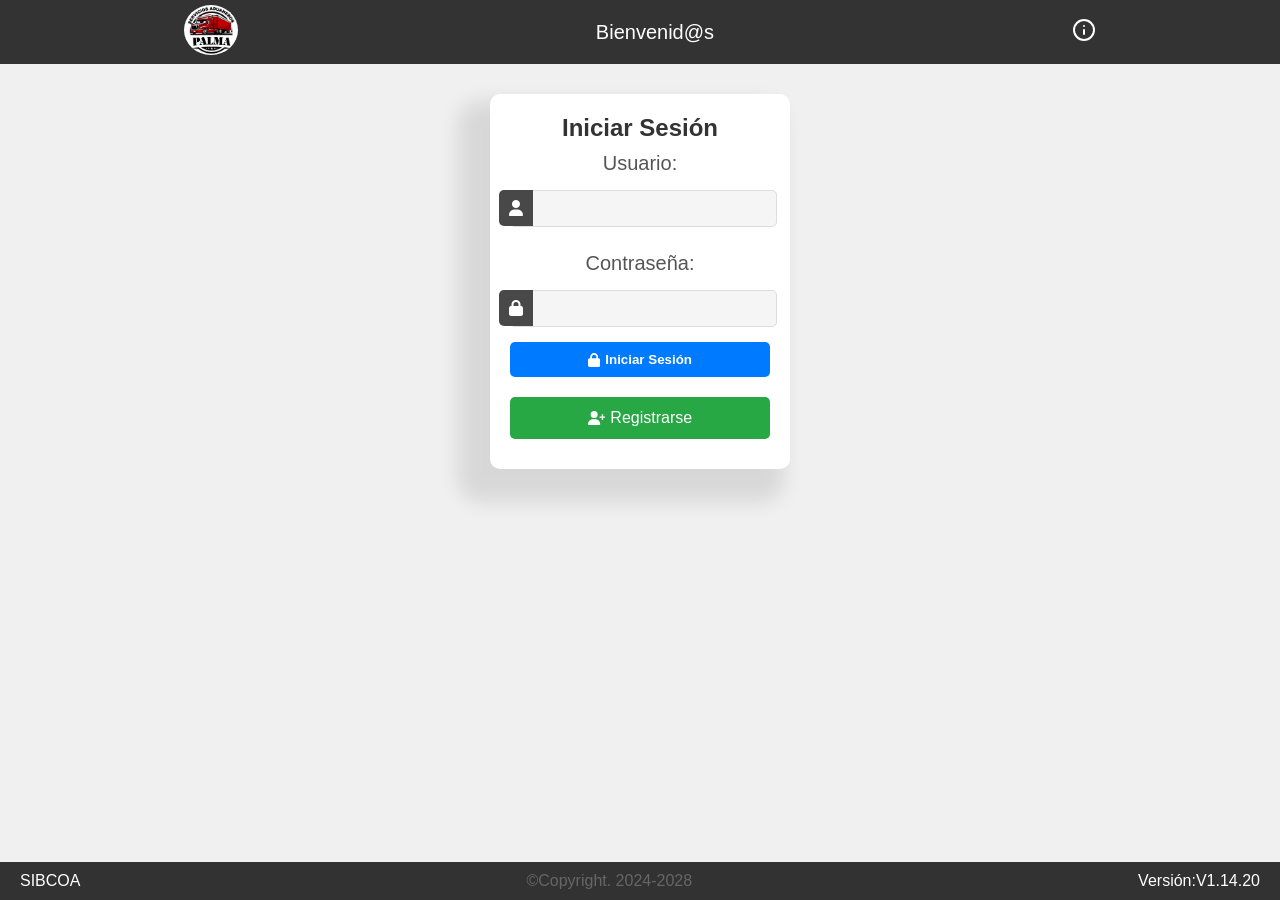
<file: Searcodigos/index.html>
<!DOCTYPE html>
<html lang="en" oncontextmenu="customContextMenu(event)">
<head>
    <meta charset="UTF-8">
    <meta name="viewport" content="width=device-width, initial-scale=1.0">
    <title>Iniciar Sesión</title>
    <link rel="stylesheet" href="https://cdnjs.cloudflare.com/ajax/libs/font-awesome/6.5.1/css/all.min.css">
    <link rel="shortcut icon" href="/Searcodigos/favicon.png" type="image/x-icon">
    <link rel="stylesheet" href="/Searcodigos/stylesheet/footer.do.css">
    <script type="module" src="/Searcodigos/scrpitpro/edition.js"></script>
    <link rel="stylesheet" href="/Searcodigos/stylesheet/buscador_style_do.js.css">
    <style>
        body {
            background-color: #f0f0f0;
            height: 100vh;
            margin: 0;
            color: #333;
            font-family: 'Arial', sans-serif;
        }

        .container {
            background-color: #fff;
            border-radius: 10px;
            box-shadow: -19px 20px 20px 13px rgba(0, 0, 0, 0.1);
            padding: 20px;
            width: 300px;
            text-align: center;
        }

        h2 {
            color: #333;
        }

        label {
            display: block;
            margin: 10px 0;
            color: #555;
        }

        .input-container {
            position: relative;
        }

        .input-icon {
            position: absolute;
            top: 40%;
            transform: translateY(-50%);
            left: -11px;
            color: #fff;
            border-radius: 5px 0px 0px 5px;
            background: #494848;
            padding: 10px;
        }

        input {
            width: calc(100% - -7px);
            padding: 10px;
            padding-left: 30px;
            margin: 5px 0 15px;
            background-color: #f5f5f5;
            border: 1px solid #ddd;
            border-radius: 5px;
            color: #333;
            outline: none;
        }

        .submit {
            width: 100%;
            padding: 10px;
            background-color: #007bff;
            color: #fff;
            border: none;
            display: flex;
            border-radius: 5px;
            font-weight: bold;
            cursor: pointer;
            margin-bottom: 20px;
            justify-content: center;
            align-items: center;
        }

        .submit:hover {
            background-color: #0056b3;
        }

        .register_parent-link {
            background-color: #28a745;
            width: 100%;
            color: #fff;
            border: none;
            display: flex;
            border-radius: 5px;
            /*font-weight: bold;*/
            cursor: pointer;
            margin-bottom: 10px;
            align-items: center;
            justify-content: center;
            align-content: center;
            flex-direction: row;
        }

        .register_parent-link:hover {
            background-color: #218838;
            padding: 12px 5px;
        }

        .register_parent-link {
            text-decoration: none;
            color: #fff;
            padding: 12px 5px;
            margin-top: 5px;
        }

        .form_login_9173_ini{
            display: flex;
            justify-content: center;
            margin-top: 30px;
        }

        .report_error_user018313{
            color: white;
        }

        .report_error_user018313:hover{
            color: red;
        }
    </style>
</head>
<body>
<header class="encabezado_header">
    <nav class="nav_content_203">
        <div class="img">
            <img class="logo" id="logo" src="/Searcodigos/favicon.png" alt="favicon" srcset="/Searcodigos/favicon.png">
        </div>
    <label for="title" style="color: white;" class="title">Bienvenid@s</label>
        <div class="link_user">
            <a class="report_error_user018313" href="" title="Reportar Errores" id="link_problem_user">
                <svg xmlns="http://www.w3.org/2000/svg" viewBox="0 0 24 24" width="24" height="24" fill="none" stroke="currentColor" stroke-width="2" stroke-linecap="round" stroke-linejoin="round">
                    <circle cx="12" cy="12" r="10"/>
                    <line x1="12" y1="16" x2="12" y2="12"/>
                    <line x1="12" y1="8" x2="12" y2="8"/>
                  </svg>
            </a>
        </div>
    </nav>
</header>
<div class="form_login_9173_ini">
    <div class="container">
        <h2>Iniciar Sesión</h2>
        <form action="#" method="post">
            <label for="username">Usuario:</label>
            <div class="input-container">
                <i class="fas fa-user input-icon"></i>
                <input type="text" id="username" name="username" autocomplete="off" required>
            </div>

            <label for="password">Contraseña:</label>
            <div class="input-container">
                <i class="fas fa-lock input-icon"></i>
                <input type="password" id="password" name="password" autocomplete="off" required>
            </div>

            <button class="submit" type="submit"><svg xmlns="http://www.w3.org/2000/svg" height="14px" style="margin-right: 5px;" viewBox="0 0 448 512"><path fill="#ffffff" d="M144 144v48H304V144c0-44.2-35.8-80-80-80s-80 35.8-80 80zM80 192V144C80 64.5 144.5 0 224 0s144 64.5 144 144v48h16c35.3 0 64 28.7 64 64V448c0 35.3-28.7 64-64 64H64c-35.3 0-64-28.7-64-64V256c0-35.3 28.7-64 64-64H80z"/></svg>Iniciar Sesión</button>
            <a class="register_parent-link" href="#"><svg xmlns="http://www.w3.org/2000/svg" height="14" style="margin-right: 5px;" width="17.5" viewBox="0 0 640 512"><path fill="#ffffff" d="M96 128a128 128 0 1 1 256 0A128 128 0 1 1 96 128zM0 482.3C0 383.8 79.8 304 178.3 304h91.4C368.2 304 448 383.8 448 482.3c0 16.4-13.3 29.7-29.7 29.7H29.7C13.3 512 0 498.7 0 482.3zM504 312V248H440c-13.3 0-24-10.7-24-24s10.7-24 24-24h64V136c0-13.3 10.7-24 24-24s24 10.7 24 24v64h64c13.3 0 24 10.7 24 24s-10.7 24-24 24H552v64c0 13.3-10.7 24-24 24s-24-10.7-24-24z"/></svg>Registrarse</a>
        </form>
    </div>
</div> 
<footer>
    <div class="left-text" title="Sistema de busqueda de codigos aduanales">SIBCOA</div>
    <p class="center-text" style="color: #666;">©Copyright. 2024-2028</p>
    <p class="right-text">Versión:<span id="version"></span></p>
</footer> 
<!-- prueba drp
<script>
    function customContextMenu(event) {
        event.preventDefault();

        var targetElement = event.target;
    }
</script>  
-->
</body>
</html>
</file>
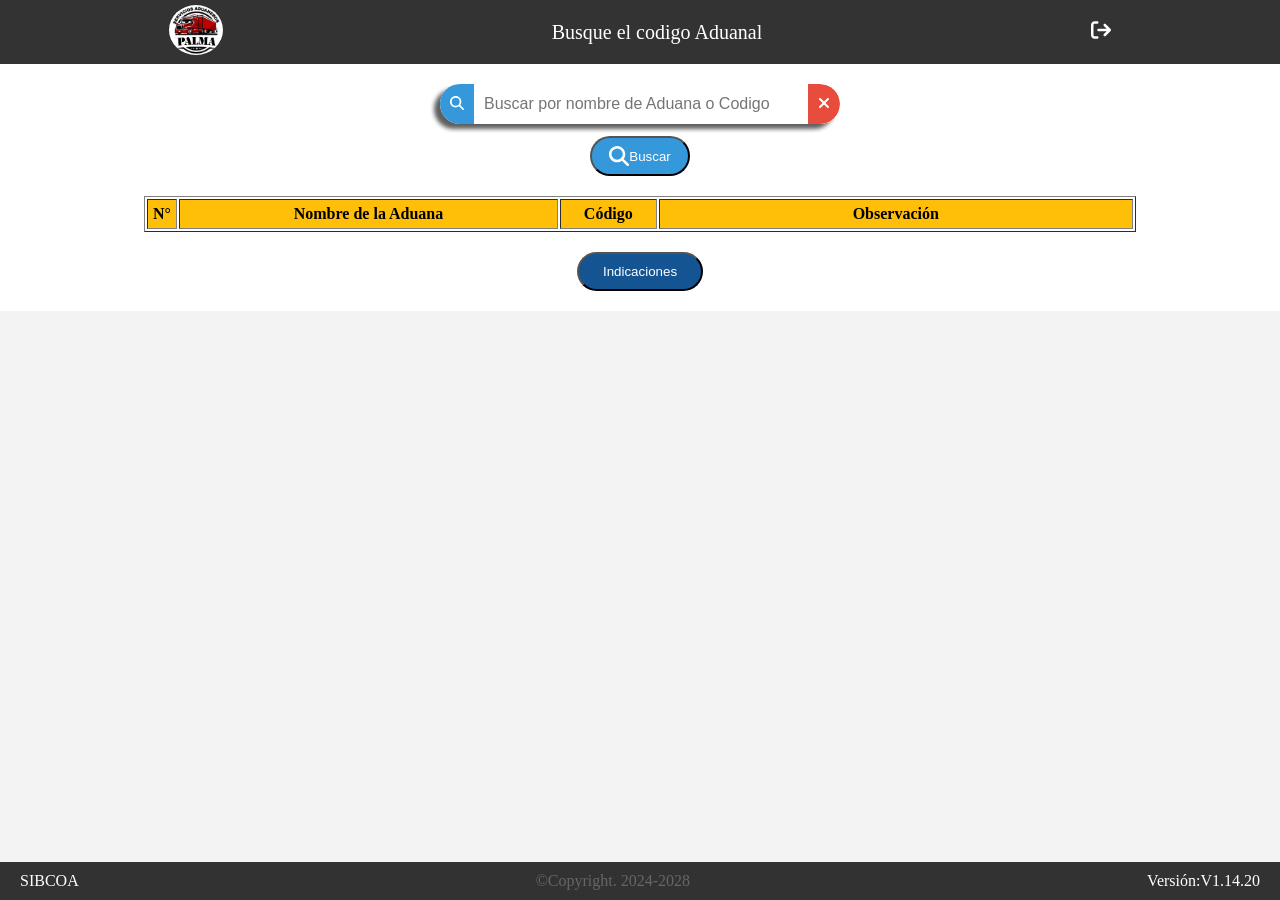
<file: Searcodigos/buscador.html>
<!DOCTYPE html>
<html lang="en">
<head>
    <meta charset="UTF-8">
    <meta name="viewport" content="width=device-width, initial-scale=1.0">
    <title>Buscador de Codigos</title>
    <link rel="shortcut icon" href="favicon.png" type="image/x-icon">
    <link rel="stylesheet" href="/Searcodigos/stylesheet/buscador_style_do.js.css">
    <link rel="stylesheet" href="/Searcodigos/stylesheet/footer.do.css">
    <link rel="stylesheet" href="/Searcodigos/stylesheet/barra_search.do.css">
    <link rel="stylesheet" href="/Searcodigos/stylesheet/modal.do.js.css">
    <script src="/Searcodigos/scrpitpro/edition.js"></script>
    <script type="module" src="/Searcodigos/scrpitpro/moda.show.do.js"></script>
    <script type="module" src="/Searcodigos/scrpitpro/clearboton.do.css.js"></script>
    <link rel="stylesheet" href="https://cdnjs.cloudflare.com/ajax/libs/font-awesome/6.5.1/css/all.min.css">
</head>
<body>
    <header class="encabezado_header">
        <nav class="nav_content_203">
            <div class="img" oncontextmenu="customContextMenu(event)">
                <img class="logo" id="logo" src="favicon.png" alt="favicon" srcset="favicon.png">
            </div>
        <label for="title">Busque el codigo Aduanal</label>
            <div class="link_user">
                <a class="exit_user018313" href="" title="Cerrar Sesión" id="link_exit_user">
                    <svg xmlns="http://www.w3.org/2000/svg" height="20" width="20" viewBox="0 0 512 512"><path fill="#ffffff" d="M502.6 278.6c12.5-12.5 12.5-32.8 0-45.3l-128-128c-12.5-12.5-32.8-12.5-45.3 0s-12.5 32.8 0 45.3L402.7 224 192 224c-17.7 0-32 14.3-32 32s14.3 32 32 32l210.7 0-73.4 73.4c-12.5 12.5-12.5 32.8 0 45.3s32.8 12.5 45.3 0l128-128zM160 96c17.7 0 32-14.3 32-32s-14.3-32-32-32L96 32C43 32 0 75 0 128L0 384c0 53 43 96 96 96l64 0c17.7 0 32-14.3 32-32s-14.3-32-32-32l-64 0c-17.7 0-32-14.3-32-32l0-256c0-17.7 14.3-32 32-32l64 0z"/></svg>
                </a>
            </div>
        </nav>
    </header>
    <div class="content-pag">
        <div class="search_bsu">
            <table>
                <tr>
                    <div class="barra_de_busqueda">
                        <div class="search-bar">
                            <div>
                                <button class="search-button"><svg xmlns="http://www.w3.org/2000/svg" height="14" width="14" viewBox="0 0 512 512"><path fill="#ffffff" d="M416 208c0 45.9-14.9 88.3-40 122.7L502.6 457.4c12.5 12.5 12.5 32.8 0 45.3s-32.8 12.5-45.3 0L330.7 376c-34.4 25.2-76.8 40-122.7 40C93.1 416 0 322.9 0 208S93.1 0 208 0S416 93.1 416 208zM208 352a144 144 0 1 0 0-288 144 144 0 1 0 0 288z"/></svg></button>
                            </div>
                            <input type="text" class="search-input" autocomplete="off" placeholder="Buscar por nombre de Aduana o Codigo">
                            <div>
                                <button class="clear-button"><svg xmlns="http://www.w3.org/2000/svg" height="16" width="12" viewBox="0 0 384 512"><path fill="#ffffff" d="M342.6 150.6c12.5-12.5 12.5-32.8 0-45.3s-32.8-12.5-45.3 0L192 210.7 86.6 105.4c-12.5-12.5-32.8-12.5-45.3 0s-12.5 32.8 0 45.3L146.7 256 41.4 361.4c-12.5 12.5-12.5 32.8 0 45.3s32.8 12.5 45.3 0L192 301.3 297.4 406.6c12.5 12.5 32.8 12.5 45.3 0s12.5-32.8 0-45.3L237.3 256 342.6 150.6z"/></svg></button>
                            </div>
                        </div>
                        <div class="Button_Search">
                            <button id="button1038123" type="submit"><svg xmlns="http://www.w3.org/2000/svg" height="20" width="20" viewBox="0 0 512 512"><path fill="#ffffff" d="M416 208c0 45.9-14.9 88.3-40 122.7L502.6 457.4c12.5 12.5 12.5 32.8 0 45.3s-32.8 12.5-45.3 0L330.7 376c-34.4 25.2-76.8 40-122.7 40C93.1 416 0 322.9 0 208S93.1 0 208 0S416 93.1 416 208zM208 352a144 144 0 1 0 0-288 144 144 0 1 0 0 288z"/></svg>Buscar</button>
                        </div>
                    </div>                    
                </tr>
            </table>
        </div>
        <div class="content_results_table">
            <table border="1" style="width: 80%;">
                <tbody>
                    <tr class="table_header">
                        <th style="width: 10px;">N°</th>
                        <th style="width: 40%;">Nombre de la Aduana</th>
                        <th style="width: 10%;">Código</th>
                        <th style="width: 80%;">Observación</th>
                    </tr>
                </tbody>
            </table>
        </div>
        <div class="indication_03340129jdfss">
            <div class="button">
                <button id="openModalBtn">Indicaciones</button>
            </div>
            <div id="modal" class="modal">
                <div class="modal-content">
                    <span class="close">
                        <i id="X" class="fa-solid fa-circle-xmark"></i>
                    </span>
                    <h2>Instrucciones del buscador</h2>
                    <p><br></p>
                    <table border="1" style="width: 100%;">
                        <tbody>
                            <tr style="background: #ffca00;">
                                <td style="width: 48.1914%;">
                                    <div style="text-align: center;">NOMBRE DE LA ADUANA</div>
                                </td>
                                <td style="width: 51.7332%;">
                                    <div style="text-align: center;">CODIGO</div>
                                </td>
                            </tr>
                            <tr>
                                <td style="width: 48.1914%;">Puede Buscar por el nombre de aduana que se encuentra en la DUCA-T, ojo que a veces el nombre final está en observaciones.</td>
                                <td style="width: 51.7332%;">Puede buscar por el c&oacute;digo por si se lo puede.</td>
                            </tr>
                        </tbody>
                    </table>
                </div>
            </div>
        </div>
    </div>
    <footer>
        <div class="left-text" title="Sistema de busqueda de codigos aduanales">SIBCOA</div>
        <p class="center-text" style="color: #666;">©Copyright. 2024-2028</p>
        <p class="right-text">Versión:<span id="version"></span></p>
    </footer> 
    <script>
        function customContextMenu(event) {
            // Evitar que aparezca el menú contextual por defecto
            event.preventDefault();
    
            // Obtener el elemento que recibió el clic derecho
            var targetElement = event.target;
        }
    </script>       
</body>
</html>
</file>
<file: Searcodigos/stylesheet/footer.do.css>
footer {
    background-color: #323232;
    color: white;
    padding: 10px;
    position: fixed;
    bottom: 0;
    width: 100%;
    display: flex;
    justify-content: space-between;
    align-items: center;
}

.left-text {
    margin-left: 10px;
    cursor: pointer;
    color: white;
    text-decoration: none;
    transition: background-color 0.3s ease;
}

/* Estilos para el texto a la derecha */
.right-text {
    margin-right: 10px;
}
</file>
<file: Searcodigos/stylesheet/buscador_style_do.js.css>
*{
    margin: 0;
    padding: 0;
    box-sizing: border-box;
}

body{
    background-color: #f3f3f3;
}

.nav_content_203{
    display: flex;
    flex-direction: row;
    flex-wrap: nowrap;
    align-content: center;
    justify-content: space-around;
    align-items: center;
    padding: 5px;
    background-color: #333;
}

label {
    color: white;
    font-size: 20px;
}

.logo{
    height: 50px;
    border-radius: 50%;
}

#barrasearch{
    padding: 5px 10px;
    width: 301px;
    border-radius: 0px 20px 20px 0px;
}

#iconobusqueda{
    color: #ffffff;
    padding: 7px;
    left: 4px;
    position: relative;
    border-radius: 20px 0px 0px 20px;
    background-color: #2525bd;
}

.barra_de_busqueda{
    display: flex;
    align-items: center;
    justify-content: center;
    align-content: center;
    flex-wrap: nowrap;
    flex-direction: column;
}

.content_results_table{
    display: flex;
    align-items: center;
    justify-content: center;
    align-content: center;
    flex-wrap: nowrap;
    flex-direction: column;
    margin-top: 20px;
}

tbody,th,tr {
    padding: 5px;
}

.content-pag{
    padding: 20px;
    min-height: 100%;
    background-color: #ffffff;
}

#clearIcon{
    color: rgb(255, 0, 0);
    cursor: pointer;
    position: relative;
    right: 100%;
    top: 50%;
    margin-top: 13px;
    transform: translateY(-50%);
    display: inline-block;
    font-size: 25px;
}

.table_header{
    background-color: rgb(255 190 7);
}
</file>
<file: Searcodigos/stylesheet/barra_search.do.css>
.search-bar {
    display: flex;
    align-items: center;
    background-color: #fff;
    border-radius: 5px;
    overflow: hidden;
    border-radius: 20px;
    width: 400px;
    box-shadow: -6px 5px 4px rgb(0 0 0 / 63%);
    justify-content: center;
    align-content: center;
    flex-wrap: nowrap;
    flex-direction: row;
}

.search-input {
    flex: 1;
    border: none;
    padding: 10px;
    font-size: 16px;
}

.search-input:hover{
    border:none;
}

.search-button,
.clear-button {
    background-color: #3498db;
    color: #fff;
    border: none;
    padding: 10px;
    height: 40px;
    cursor: pointer;
    transition: background-color 0.3s;
}

.search-button:hover{
    background-color: #0066aa;
}

.clear-button {
    background-color: #e74c3c;
    border-radius: 0px 20px 20px 0px;
    height: 40px;
}


.clear-button:hover {
    background-color: #ff0000;
}

#button1038123{
    display: flex;
    align-items: center;
    justify-content: center;
    align-content: center;
    flex-direction: row;
    height: 40px;
    margin-top: 12px;
    background: #3498db;
    color: white;
    border-radius: 63px;
    cursor: pointer;
    width: 100px;
    transition: background-color 0.3s ease;
}

#button1038123:hover{
    background-color: #0e4e79;
}
</file>
<file: Searcodigos/stylesheet/modal.do.js.css>
.modal {
    display: none;
    position: fixed;
    top: 0;
    left: 0;
    width: 100%;
    height: 100%;
    background-color: rgba(0, 0, 0, 0.7);
  }

.modal-content {
    background-color: #fefefe;
    margin: 15% auto;
    padding: 20px;
    border: 1px solid #888;
    width: 50%;
}

.close {
    color: #910505;
    float: right;
    font-size: 28px;
    font-weight: bold;
    cursor: pointer;
    transition: color 0.3s ease;
}

.close:hover {
    color: rgb(255, 0, 0);
}

.button{
    display: flex;
    justify-content: center;
    align-content: center;
    flex-direction: row;
    align-items: center;
}

#openModalBtn{
    padding: 10px 24px;
    background-color: #145493;
    color: white;
    border-radius: 50px;
    cursor: pointer;
    margin-top: 20px;
    transition: background-color 0.3s ease;
}

#openModalBtn:hover{
    background-color: #052647;
}
</file>
